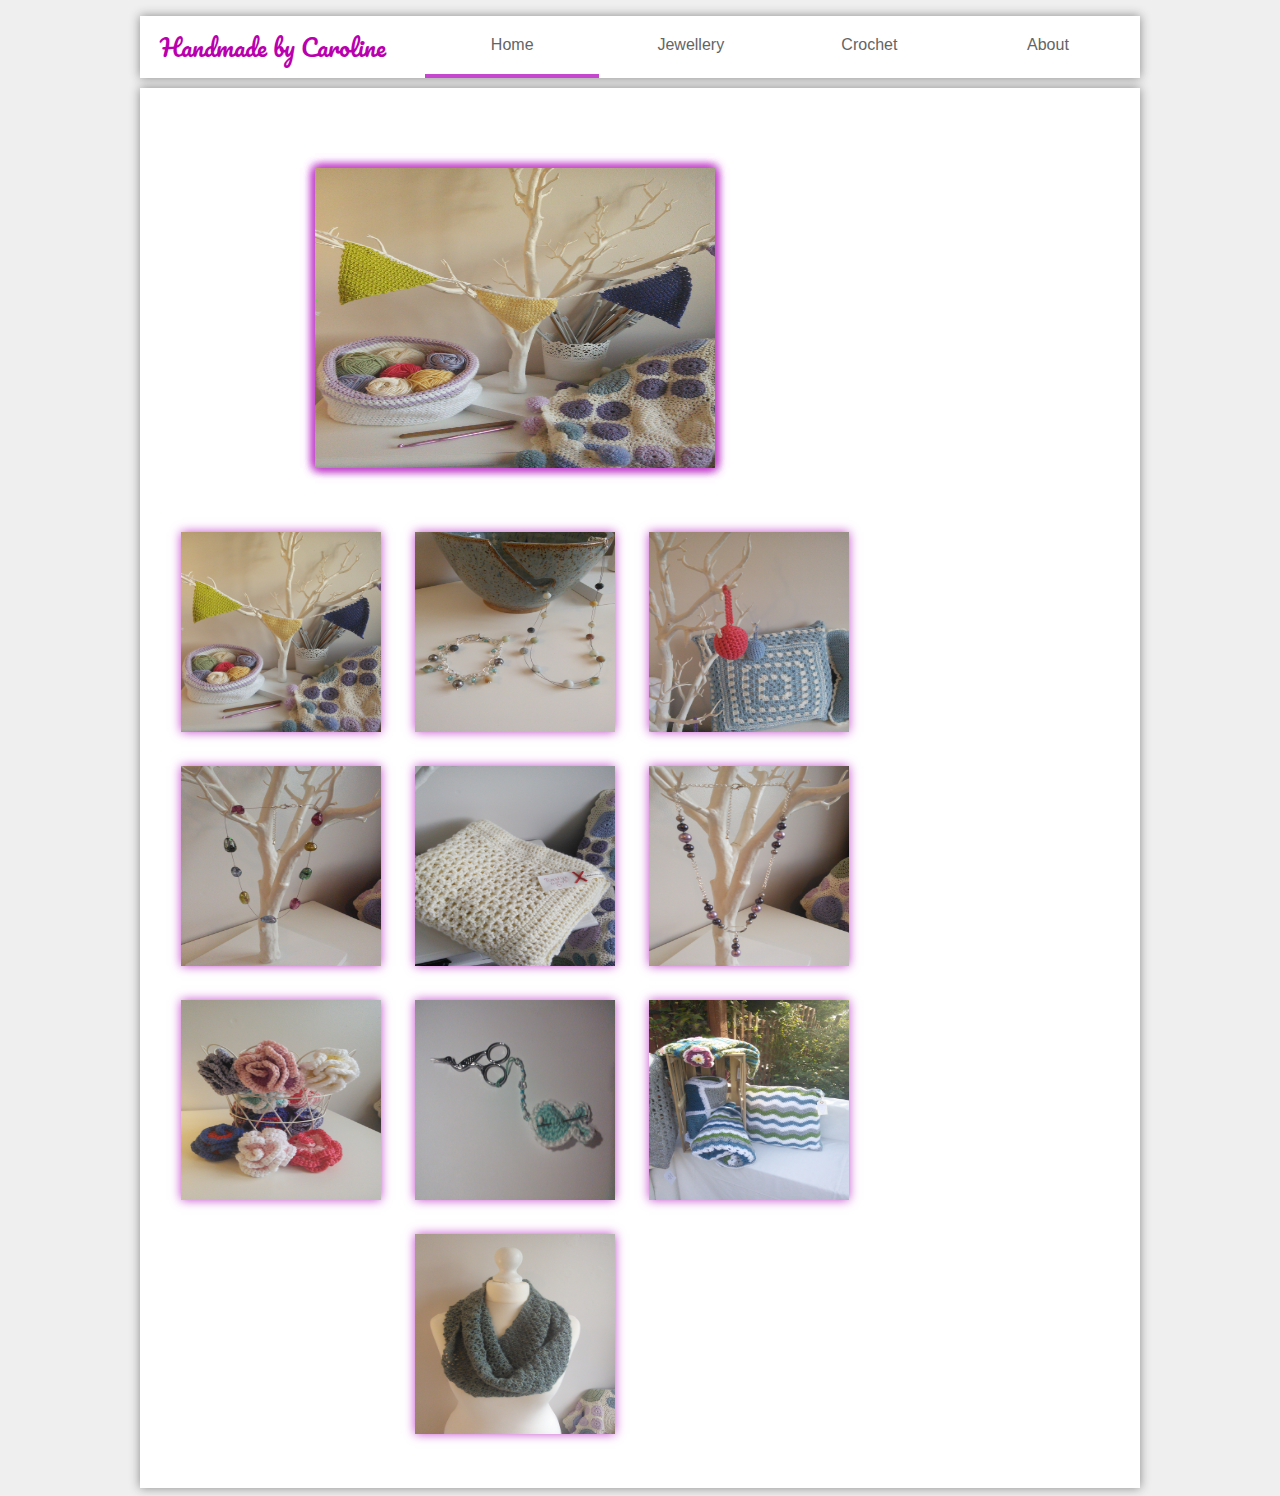
<file: index.html>
<!DOCTYPE html>
<html>
	<head>
    <meta http-equiv="Content-Type" content="text/html;charset=utf-8" />
	</head>
	<script src="http://ajax.googleapis.com/ajax/libs/jquery/1.11.2/jquery.min.js"></script>
	<script src="js/main.js"></script>
	<title>Caroline's Crafts!</title>
	 <link rel="shortcut icon" href="img/favicon.ico" />
	 <link rel="stylesheet" href="css/style.css"/>
	 <link href='https://fonts.googleapis.com/css?family=Indie+Flower|Josefin+Sans|Pacifico|Kaushan+Script|Courgette|Satisfy|Tangerine|Damion' rel='stylesheet' type='text/css'/>
	<body>

		<div id="fb-root">
		</div>
		<script>
		  (function(i,s,o,g,r,a,m){i['GoogleAnalyticsObject']=r;i[r]=i[r]||function(){
		  (i[r].q=i[r].q||[]).push(arguments)},i[r].l=1*new Date();a=s.createElement(o),
		  m=s.getElementsByTagName(o)[0];a.async=1;a.src=g;m.parentNode.insertBefore(a,m)
		  })(window,document,'script','//www.google-analytics.com/analytics.js','ga');

		  ga('create', 'UA-67989905-1', 'auto');
		  ga('send', 'pageview');

		</script>
		<script>(function(d, s, id) {
		  var js, fjs = d.getElementsByTagName(s)[0];
		  if (d.getElementById(id)) return;
		  js = d.createElement(s); js.id = id;
		  js.src = "//connect.facebook.net/en_US/sdk.js#xfbml=1&version=v2.4";
		  fjs.parentNode.insertBefore(js, fjs);
		}(document, 'script', 'facebook-jssdk'));
		</script>
	<div class="allcontent">	
		<div class='menuBar'>

			
			<div class="header">
				<span class="title">Handmade by Caroline</span>
				<ul class='categories'>
					<a href="index.html">
						<li class='listitem selected' id='home'>Home</li>
					</a>
					<a href="jewellery.html">
					    <li class="listitem"id='jewel'>Jewellery</li>    
					</a>
					<a href="crochet.html">	
						<li class="listitem" id='croch'>Crochet</li>
					</a>	
					<a href="about.html">
						<li class="listitem" id='about'>About</li>
					</a>		
				</ul>
			</div>	
		</div>

		<div class='container'>
			
			
  			<div class="reserve">
  				<div class="fb-page" data-href="https://www.facebook.com/Made-by-Caroline-118687718235096" data-width="250" data-height="1338" data-small-header="false" data-adapt-container-width="true" data-hide-cover="false" data-show-facepile="true" data-show-posts="true">
  				</div>
  			</div>	
  			

			<div class='content'>
				<div id ="imghold">
					<img class='active' src ='img/crochet.jpg'/>
					<img src ='img/jewl.jpg'/>
					<img src ='img/crochet2.jpg'/>
					<img src ='img/jewl2.jpg'/>
				</div>
				
				<div id="smallimghold">
				<img class="smallimg" src="img/crochet.jpg"/>
				<img class="smallimg" src='img/jewl.jpg'/>
				<img class="smallimg" src="img/crochet2.jpg"/>
				<img class="smallimg" src='img/jewl2.jpg'/>
				<img class="smallimg" src="img/crochet3.jpg"/>
				<img class="smallimg" src='img/jewl3.jpg'/>
				<img class="smallimg" src="img/crochet4.jpg"/>
				<img class="smallimg" src='img/whatisthis.jpg'/>
				<img class="smallimg" src='img/crochet5.jpg'/>
				<img class="smallimg" src='img/crochet6.jpg'/>
				</div>
  			</div>
				<!--<form target="paypal" action="https://www.paypal.com/cgi-bin/webscr" method="post">
<input type="hidden" name="cmd" value="_s-xclick">
<input type="hidden" name="hosted_button_id" value="QCWKV5VH2TBQQ">
<input type="hidden" name="cmd" value="_s-xclick">

<form target="paypal" action="https://www.paypal.com/cgi-bin/webscr" method="post">
<input type="hidden" name="cmd" value="_s-xclick">
<input type="hidden" name="hosted_button_id" value="382JEQW6HMXYY">
<input type="image" src="https://www.paypalobjects.com/en_GB/i/btn/btn_cart_LG.gif" border="0" name="submit" alt="PayPal – The safer, easier way to pay online.">
<img alt="" border="0" src="https://www.paypalobjects.com/en_GB/i/scr/pixel.gif" width="1" height="1">
</form>

</form>-->




		</div>
	</div>		

	</body>
</html>
</file>
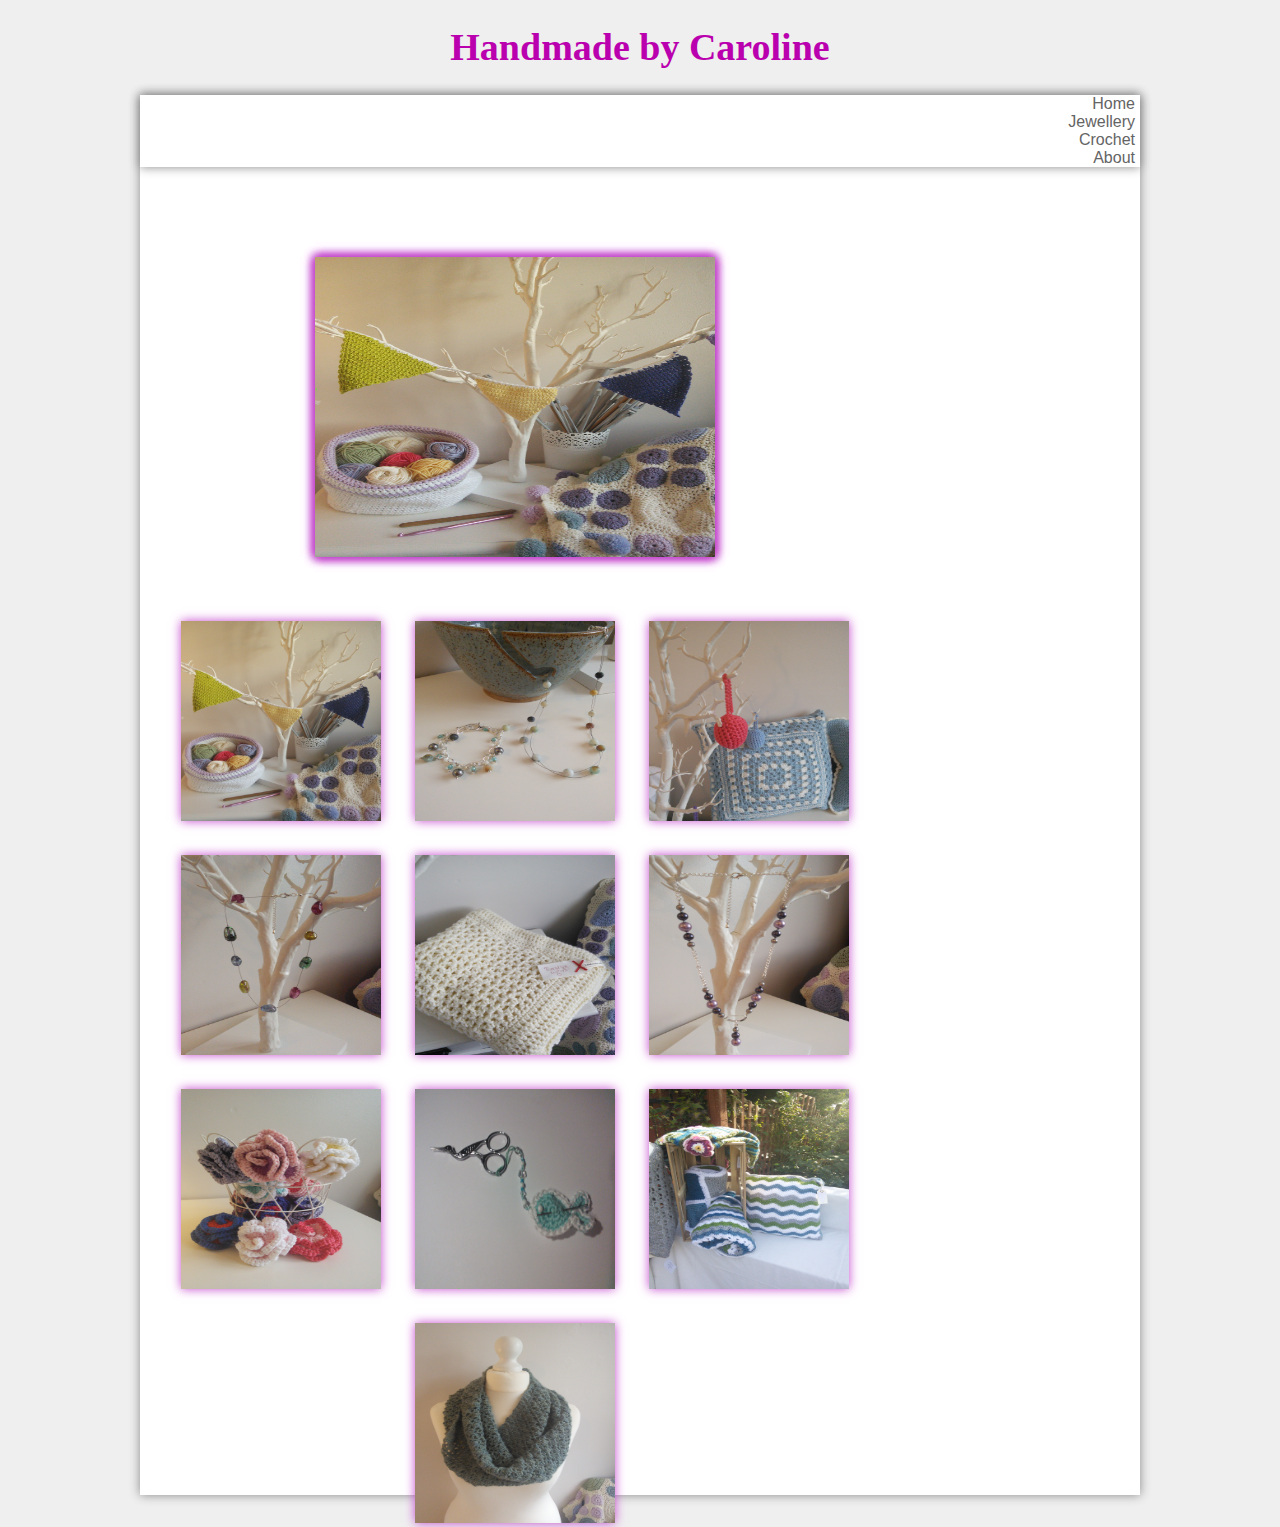
<file: index_p.html>
<!DOCTYPE html>
<html>
	<head>
    <meta http-equiv="Content-Type" content="text/html;charset=utf-8" />
	</head>
	<script src="http://ajax.googleapis.com/ajax/libs/jquery/1.11.2/jquery.min.js"></script>
	<script src="js/main.js"></script>
	 <link rel="stylesheet" href="css/style.css"/>
	<body>

		<div id="fb-root">
		</div>
		<script>(function(d, s, id) {
		  var js, fjs = d.getElementsByTagName(s)[0];
		  if (d.getElementById(id)) return;
		  js = d.createElement(s); js.id = id;
		  js.src = "//connect.facebook.net/en_US/sdk.js#xfbml=1&version=v2.4";
		  fjs.parentNode.insertBefore(js, fjs);
		}(document, 'script', 'facebook-jssdk'));
		</script>
				

				<h1>Handmade by Caroline</h1>

		<div class='container'>
			
			<div class='menuBar'>
				<ul class='categories'>
					<a href="index.html">
						<li class='selected' id='home'>Home</li>
				    </a>
				    <a href="jewellery.html">
				    	<li id='jewel'>Jewellery</li>
				    </a>
				    <a href="crochet.html">	
						<li id='croch'>Crochet</li>
					</a>	
					<a href="about.html">
						<li id='about'>About</li>
					</a>		
				</ul>
			</div>
  			<div class="reserve">
  				<div class="fb-page" data-href="https://www.facebook.com/Made-by-Caroline-118687718235096" data-width="250" data-height="1338" data-small-header="false" data-adapt-container-width="true" data-hide-cover="false" data-show-facepile="true" data-show-posts="true">
  				</div>
  			</div>	
  			

			<div class='content'>
				<div id ="imghold">
					<img class='active' src ='img/crochet.jpg'/>
					<img src ='img/jewl.jpg'/>
					<img src ='img/crochet2.jpg'/>
					<img src ='img/jewl2.jpg'/>
				</div>
				
				<div id="smallimghold">
				<img class="smallimg" src="img/crochet.jpg"/>
				<img class="smallimg" src='img/jewl.jpg'/>
				<img class="smallimg" src="img/crochet2.jpg"/>
				<img class="smallimg" src='img/jewl2.jpg'/>
				<img class="smallimg" src="img/crochet3.jpg"/>
				<img class="smallimg" src='img/jewl3.jpg'/>
				<img class="smallimg" src="img/crochet4.jpg"/>
				<img class="smallimg" src='img/whatisthis.jpg'/>
				<img class="smallimg" src='img/crochet5.jpg'/>
				<img class="smallimg" src='img/crochet6.jpg'/>
				</div>
  			</div>
				<!--<form target="paypal" action="https://www.paypal.com/cgi-bin/webscr" method="post">
<input type="hidden" name="cmd" value="_s-xclick">
<input type="hidden" name="hosted_button_id" value="QCWKV5VH2TBQQ">
<input type="hidden" name="cmd" value="_s-xclick">

<form target="paypal" action="https://www.paypal.com/cgi-bin/webscr" method="post">
<input type="hidden" name="cmd" value="_s-xclick">
<input type="hidden" name="hosted_button_id" value="382JEQW6HMXYY">
<input type="image" src="https://www.paypalobjects.com/en_GB/i/btn/btn_cart_LG.gif" border="0" name="submit" alt="PayPal – The safer, easier way to pay online.">
<img alt="" border="0" src="https://www.paypalobjects.com/en_GB/i/scr/pixel.gif" width="1" height="1">
</form>

</form>-->




		</div>	

	</body>
</html>
</file>
<file: css/style.css>
body{
	font-family: Arial, Helvetica, sans-serif;
	background-color: #efefef;
}


h1{
	text-align: center;
	font-family: 'Brush Script MT', cursive;
	color:	 #BA00AE;
	font-size: 38px;
}
.allcontent{
	width: 1000px;
	margin:0 auto;
	min-height: 1000px;

}
.container{
	margin: 0 auto;
	width: 1000px;
	height: 1400px;
	box-shadow: 0px 0px 10px #888888;
	background: white;
}

.menuBar{
	width: 100%;
	box-shadow: 0px 0px 10px #888888;
	background: white;
}	
.header{
	display:block;
	margin: 0 auto;
	width: 1000px;
	position: relative;
}
.categories{
	list-style-type: none;
	padding: 0;
	margin-right: 5px;
	margin-bottom: 10px;
	background: white;
	text-align: right;
}

.title{
	position:absolute;
	z-index:1;
	top: 10px;
	left: 20px;
	font-size: 24px;
	font-family:'Pacifico', cursive;
	color:	 #BA00AE;
}

li.listitem{
	display: inline-block ;
	width: 17.5%;
	padding-top: 20px;
	padding-bottom: 20px;
	text-align: center;
	border: 0px;
	border-bottom: 4.5px solid white;
	
}

li.selected{
	border-bottom-color: #C447CD;
}


li.listitem:hover{
	border-bottom-color:#C447CD;
	webkit-transition: all 0.4s ease;
    -moz-transition: all 0.4s ease;
    -o-transition: all 0.4s ease;
    transition: all 0.4s ease;
}

.reserve{
	float: right;
	width: 250px;
	height: 1338px;
}

.content{
	margin-top: 0px;
	text-align: center;
	width: 750px;
}

#imghold{
	display: inline-block;
	margin: 0 auto;
	margin-top: 80px;
    width: 400px; 
    height: 300px;
}

#imghold img{
	position: absolute;
	display: block;
	margin: 0 auto;
    min-width: 400px; 
    max-height: 300px;
    box-shadow: 0px 0px 10px #C447CD;
}

.active{
	z-index: 3;
	position: absolute;
	display: block;
	margin: 0 auto;
    min-width: 400px; 
    max-height: 300px;
    

}

.smallimg{
	width: 200px;
	height: 200px;
	margin-top: 30px;
	margin-left: 15px;
	margin-right: 15px;
	box-shadow: 0px 0px 10px #C447CD;

}

#smallimghold{
	text-align: center;
	margin-top: 30px;
}
a{
	color: #646464;
	text-decoration: none;

}
</file>
